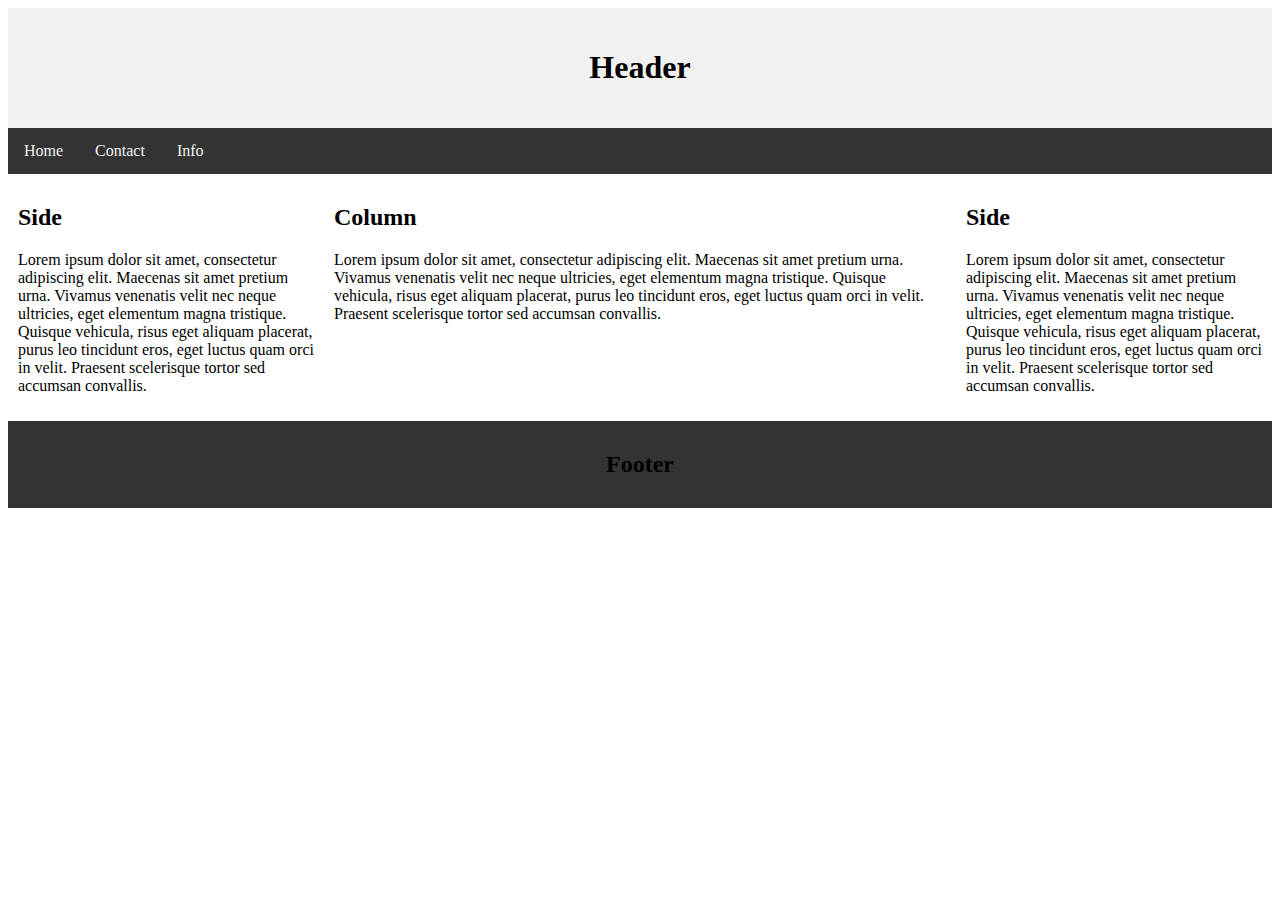
<file: CSS Tutorial/index.html>
<!DOCTYPE html>
<html lang="en">

<head>
  <meta charset="UTF-8">
  <meta name="viewport" content="width=device-width, initial-scale=1.0">
  <link rel="stylesheet" href="css/style.css">
  <title>Document</title>
</head>

<body>
  <div class="header">
    <h1>Header</h1>
  </div>
  <div class="topnav">
    <a href="#">Home</a>
    <a href="#">Contact</a>
    <a href="#">Info</a>
  </div>
  <div class="row">
    <div class="column side">
      <h2>Side</h2>
      <p>Lorem ipsum dolor sit amet, consectetur adipiscing elit. Maecenas sit amet pretium urna. Vivamus venenatis
        velit nec neque ultricies, eget elementum magna tristique. Quisque vehicula, risus eget aliquam placerat, purus
        leo tincidunt eros, eget luctus quam orci in velit. Praesent scelerisque tortor sed accumsan convallis.</p>
      </p>
    </div>
    <div class="column middle">
      <h2>Column</h2>
      <p>Lorem ipsum dolor sit amet, consectetur adipiscing elit. Maecenas sit amet pretium urna. Vivamus venenatis
        velit nec neque ultricies, eget elementum magna tristique. Quisque vehicula, risus eget aliquam placerat, purus
        leo tincidunt eros, eget luctus quam orci in velit. Praesent scelerisque tortor sed accumsan convallis.</p>
      </p>
    </div>
    <div class="column side">
      <h2>Side</h2>
      <p>Lorem ipsum dolor sit amet, consectetur adipiscing elit. Maecenas sit amet pretium urna. Vivamus venenatis
        velit nec neque ultricies, eget elementum magna tristique. Quisque vehicula, risus eget aliquam placerat, purus
        leo tincidunt eros, eget luctus quam orci in velit. Praesent scelerisque tortor sed accumsan convallis.</p>
      </p>
    </div>
  </div>
  <div class="footer">
    <h2>Footer</h2>
  </div>
</body>

</html>
</file>
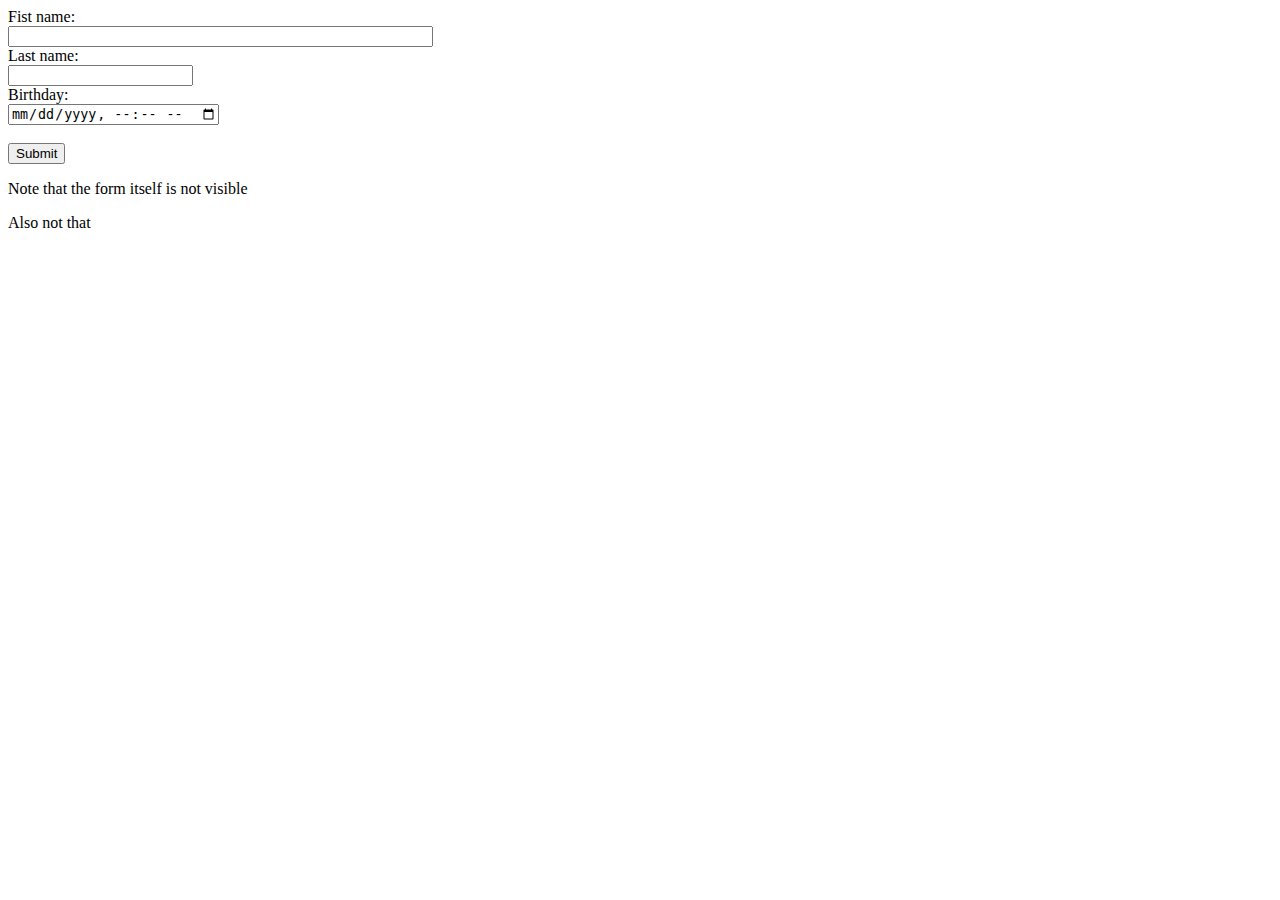
<file: HTML Forms/index.html>
<!DOCTYPE html>
<html lang="en">

<head>
    <meta charset="UTF-8">
    <meta name="viewport" content="width=device-width, initial-scale=1.0">
    <title>Document</title>
</head>

<body>
    <form action="#" target="_blank" method="POST">
        <label for="fname">Fist name:</label><br>
        <input type="text" id="fname" size="50" name="fname"><br>
        <label for=" lname ">Last name:</label><br>
        <input type="text " id="lname " name="lname "><br>
        <label for="birthday">Birthday:</label><br>
        <input type="datetime-local" id="birthday" name="birthday"><br><br>
        <input type="button" value="Submit">
    </form>
    <p>Note that the form itself is not visible</p>
    <p>Also not that </p>
</body>

</html>
</file>
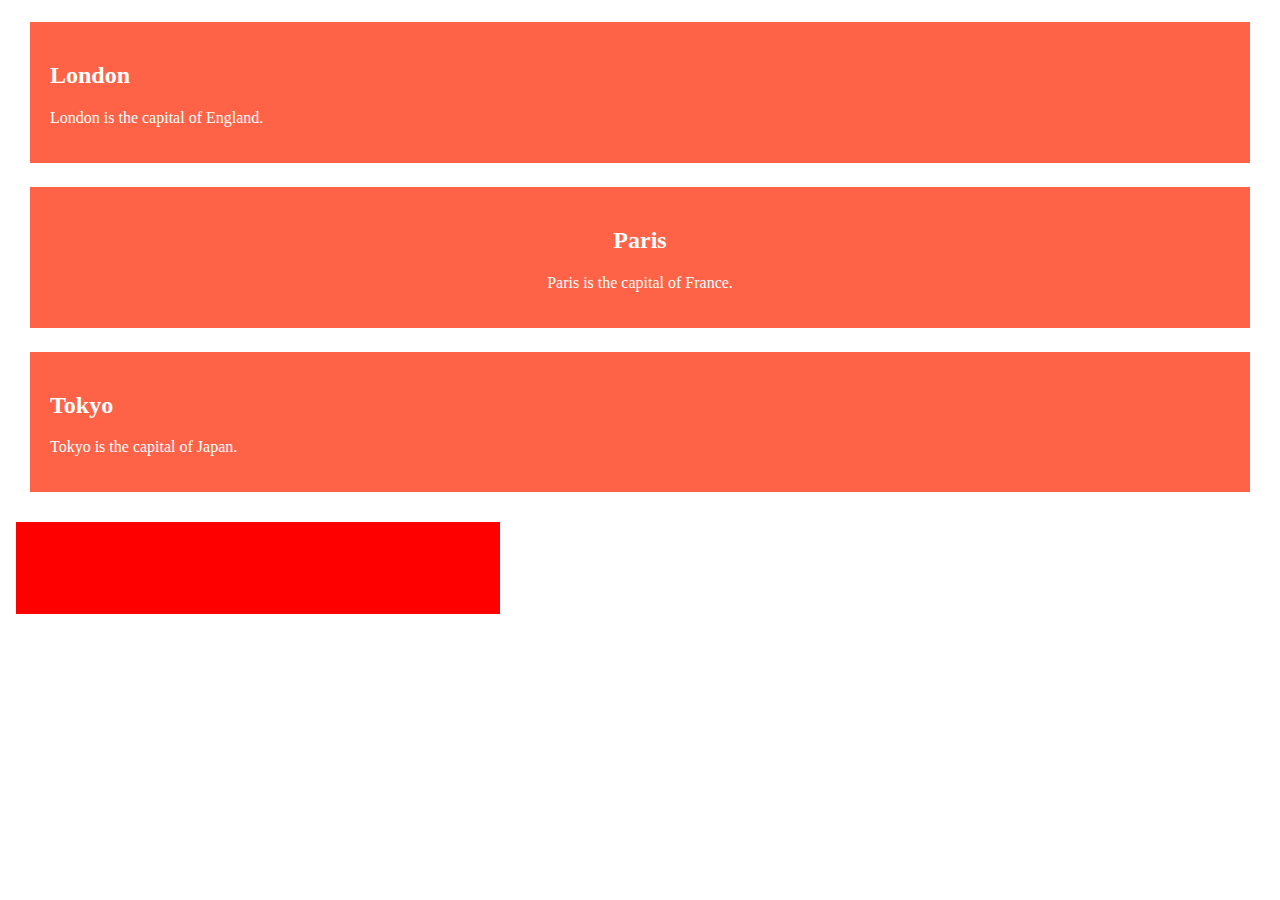
<file: HTML Tutorial/index.html>
<!DOCTYPE html>
<html lang="en">
  <head>
    <meta charset="UTF-8" />
    <meta name="viewport" content="width=device-width, initial-scale=1.0" />
    <title>HTML Headings</title>
    <link rel="stylesheet" href="css/style.css">
  </head>
  <body>
    <div class="city">
      <h2>London</h2>
      <p>London is the capital of England.</p>
    </div>
    <div class="city main">
      <h2>Paris</h2>
      <p>Paris is the capital of France.</p>
    </div>
    <div class="city">
      <h2>Tokyo</h2>
      <p>Tokyo is the capital of Japan.</p>
    </div>
    <iframe src="hello.html" width="500" height="100" title="Iframe Example" style="border: none;"></iframe>
  </body>
</html>
</file>
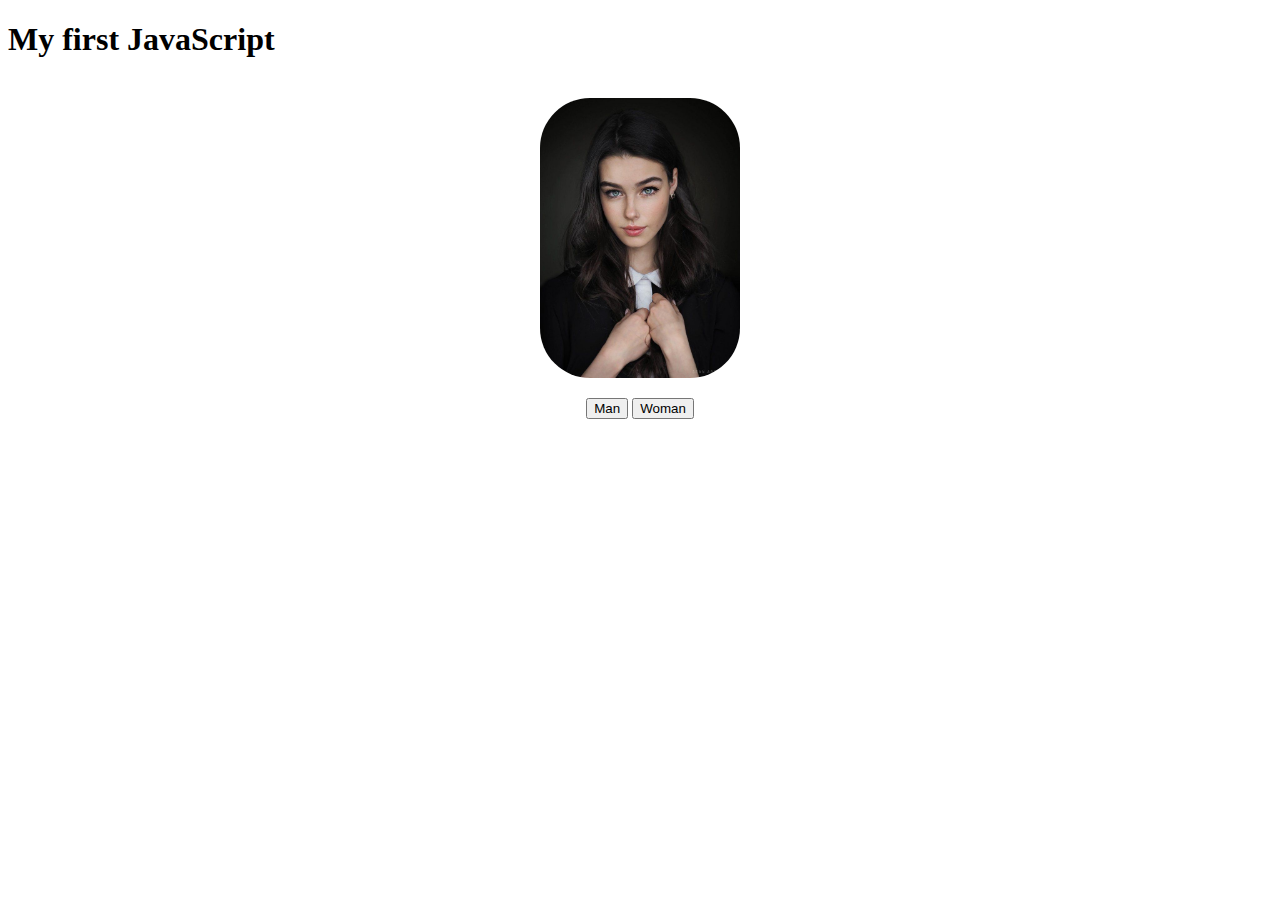
<file: JavaScript HTML/index.html>
<!DOCTYPE html>
<html lang="pt-br">
<head>
  <meta charset="UTF-8">
  <meta name="viewport" content="width=device-width, initial-scale=1.0">
  <title>JavaScript HTML</title>
  <link rel="stylesheet" href="css/style.css">
  <script src="js/script.js"></script>
</head>
<body>
  <h1>My first JavaScript</h1>
  
 

  <br>
  <div class="center">
  <img id="myImage" src="img/anna.jpg" width="200" height="280">
  <p>
    <button type="button" onclick="light(1)">Man</button>
    <button type="button" onclick="light(0)">Woman</button>
  </p>
</div>
</body>
</html>
</file>
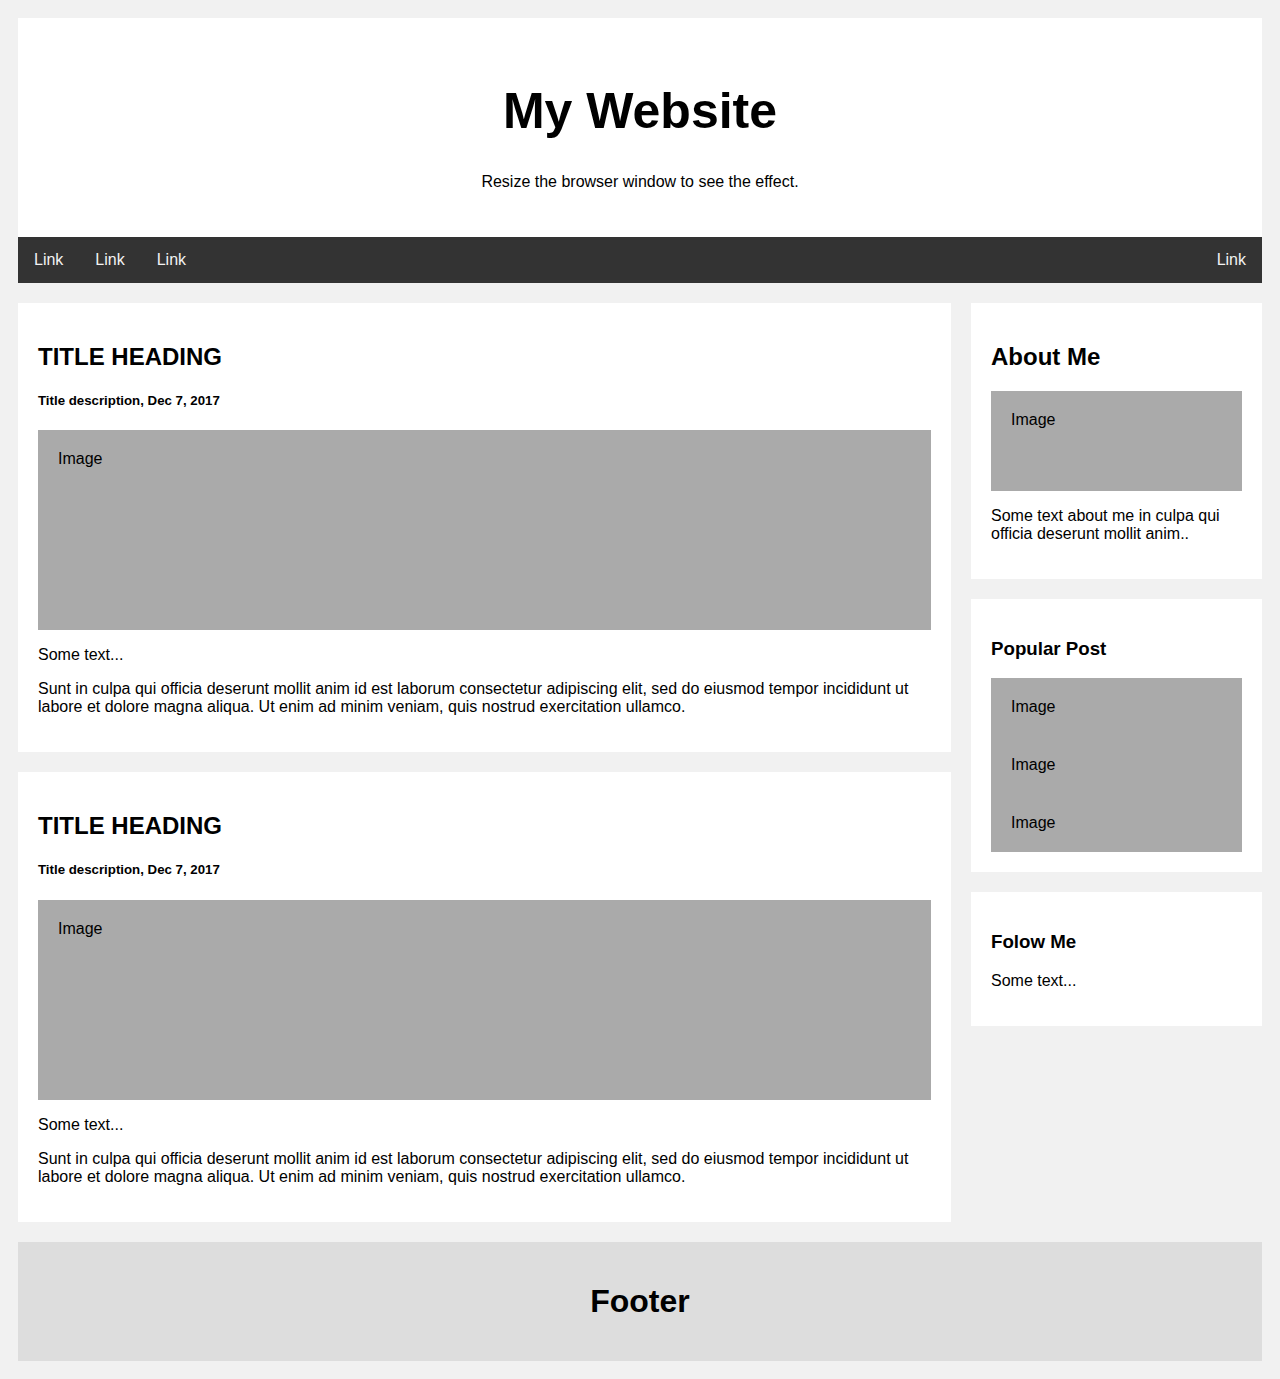
<file: Layout CSS/index.html>
<!DOCTYPE html>
<html lang="en">
  <head>
    <meta charset="UTF-8" />
    <meta name="viewport" content="width=device-width, initial-scale=1.0" />
    <link rel="stylesheet" href="css/style.css" />
    <title>Document</title>
  </head>
  <body>
    <div class="header">
      <h1>My Website</h1>
      <p>Resize the browser window to see the effect.</p>
    </div>
    <div class="topnav">
      <a href="#">Link</a>
      <a href="#">Link</a>
      <a href="#">Link</a>
      <a href="#" style="float: right;">Link</a>
    </div>
    <div class="row">
      <div class="leftcolumn">
        <div class="card">
          <h2>TITLE HEADING</h2>
          <h5>Title description, Dec 7, 2017</h5>
          <div class="fakeimg" style="height: 200px;">Image</div>
          <p>Some text...</p>
          <p>
            Sunt in culpa qui officia deserunt mollit anim id est laborum
            consectetur adipiscing elit, sed do eiusmod tempor incididunt ut
            labore et dolore magna aliqua. Ut enim ad minim veniam, quis nostrud
            exercitation ullamco.
          </p>
        </div>
        <div class="card">
            <h2>TITLE HEADING</h2>
            <h5>Title description, Dec 7, 2017</h5>
            <div class="fakeimg" style="height: 200px;">Image</div>
            <p>Some text...</p>
            <p>
              Sunt in culpa qui officia deserunt mollit anim id est laborum
              consectetur adipiscing elit, sed do eiusmod tempor incididunt ut
              labore et dolore magna aliqua. Ut enim ad minim veniam, quis nostrud
              exercitation ullamco.
            </p>
          </div>
      </div>
      <div class="rightcolumn">
          <div class="card">
              <h2>About Me</h2>
                <div class="fakeimg" style="height: 100px;">Image</div>
                <p>Some text about me in culpa qui officia deserunt mollit anim..</p>
          </div>
          <div class="card">
              <h3>Popular Post</h3>
              <div class="fakeimg">Image</div>
              <div class="fakeimg">Image</div>
              <div class="fakeimg">Image</div>
          </div>
          <div class="card">
              <h3>Folow Me</h3>
              <p>Some text...</p>
          </div>
      </div>
    </div>
    <div class="footer">
        <h1>Footer</h1>
    </div>
  </body>
</html>
</file>
<file: CSS Tutorial/css/style.css>
* {
  box-sizing:border-box;
}


.header {
  background-color: #f1f1f1;
  text-align: center;
  padding: 20px;
  color: black;
}

/* The navbar container */
.topnav {
  overflow: hidden;
  background: #333;
}


/* Navbar links */
.topnav a {
  float: left;
  display: block;
  color: #f2f2f2;
  text-align: center;
  padding: 14px 16px;
  text-decoration: none;
}


/* Links - change color on hover */
.topnav a:hover {
  background-color: #ddd;
  color: black;
}

/* Create three unequal columns that floats next to each other */
.column {
  float: left;
  padding: 10px;
}

/* Lett and right column */

.column.side {
  width: 25%;
}

/* Middle column */
.column.middle {
  width: 50%;
}

/* Clear floats after the columns */
.row:after {
  content: "";
  display: table;
  clear: both;
}

/* Responsive layout - makes the three columns stack on top of each other
instead of next to each other */
@media screen and (max-width: 600px) {
  .column.side, .column.middle {
    width: 100%;
  }
}

/* Style the footer */
.footer {
  background-color: #333;
  padding: 10px;
  text-align: center;
}
</file>
<file: HTML Tutorial/css/style.css>
.city {
  background-color: tomato;
  color: white;
  border: 2px solid white;
  margin: 20px;
  padding: 20px;
}
.main {
  text-align: center;
}
</file>
<file: JavaScript HTML/css/style.css>
.center {
  text-align: center;
}
img {
  border-radius: 50px;
}
</file>
<file: Layout CSS/css/style.css>
* {
  box-sizing: border-box;
}

body {
  font-family: Arial;
  padding: 10px;
  background: #f1f1f1;
}

.header {
  padding: 30px;
  text-align: center;
  background: white;
}

.header h1 {
  font-size: 50px;
}

/* Style the top navigation bar */
.topnav {
  overflow: hidden;
  background-color: #333;
}

/* Style the topnav links */
.topnav a {
  float: left;
  display: block;
  color: #f2f2f2;
  text-align: center;
  padding: 14px 16px;
  text-decoration: none;
}
.topnav a:hover {
  background: #ddd;
  color: #333;
}

/* Create two unequal columns that floats next to each other */
/* Left column */
.leftcolumn {
  float: left;
  width: 75%;
}

/* Right column */
.rightcolumn {
  float: left;
  width: 25%;
  background-color: #f1f1f1;
  padding-left: 20px;
}

/* Fake image */
.fakeimg {
  background-color: #aaa;
  width: 100%;
  padding: 20px;
}

/* Add a card effect for articles */
.card {
  background-color: white;
  padding: 20px;
  margin-top: 20px;
}

/* Clear  */
.row:after {
  content: "";
  display: table;
  clear: both;
}
/* Footer */
.footer {
  text-align: center;
  padding: 20px;
  margin-top: 20px;
  background: #ddd;
}

/* Responsive layout - when the screen is less than 800px wide, make
the two columns stack on top of each other instead of next to each other */
@media screen and (max-width: 800px){
    .leftcolumn, .rightcolumn {
        width: 100%;
        padding: 0;
    }
}

/* Responsive layout - when the screen is less than 400px wide, make
the navigation links stack on top of each other instead of next to
each other */
@media screen and (max-width: 400px){
    .topnav a {
        float: none;
        width: 100%;
    }
}
</file>
